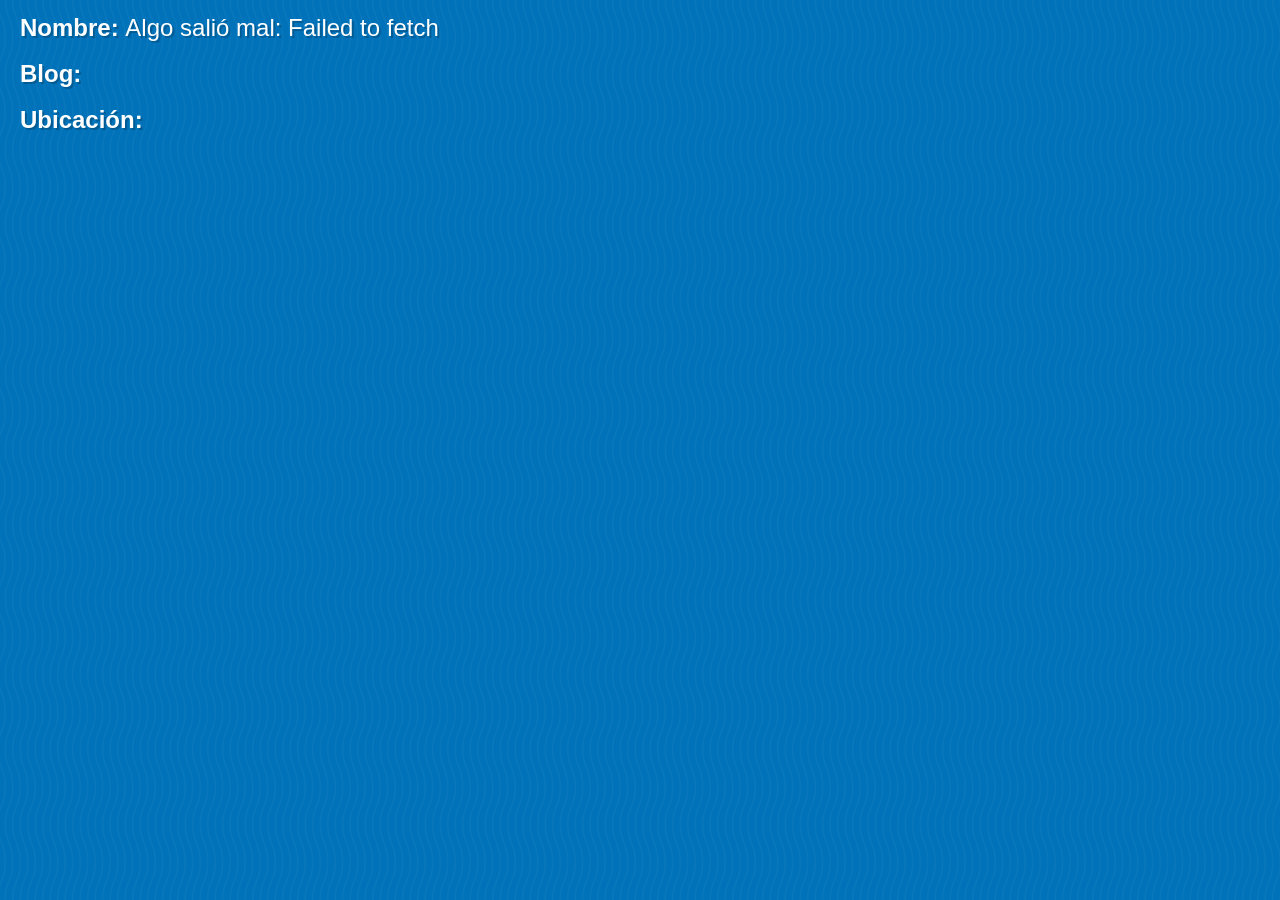
<file: index.html>
<!DOCTYPE html>
<html lang="en">
<head>
    <meta charset="UTF-8">
    <meta http-equiv="X-UA-Compatible" content="IE=edge">
    <meta name="viewport" content="width=device-width, initial-scale=1.0">
    <link rel="stylesheet" href="/assets/css/styles.css"> <!--Modifique la ruta al archivo styles.css, la ruta anterior era incorrecta.-->
    <title>APIs</title>
</head>
<body>
    <p class="name"></p>
    <p class="blog"></p>
    <p class="location"></p> <!--Agregue esta nueva etiqueta <p> con la clase location-->

  <script src="/assets/js/app.js"></script> <!--Modifique la ruta al archivo app.js-->
</body> <!--Faltaba la etiqueta de cierre de body-->
</html>
</file>
<file: assets/css/styles.css>
/* normalize.css v8.0.1 | MIT License | github.com/necolas/normalize.css */button,hr,input{overflow:visible}progress,sub,sup{vertical-align:baseline}[type=checkbox],[type=radio],legend{box-sizing:border-box;padding:0}html{line-height:1.15;-webkit-text-size-adjust:100%}body{margin:0}details,main{display:block}h1{font-size:2em;margin:.67em 0}hr{box-sizing:content-box;height:0}code,kbd,pre,samp{font-family:monospace,monospace;font-size:1em}a{background-color:transparent}abbr[title]{border-bottom:none;text-decoration:underline;text-decoration:underline dotted}b,strong{font-weight:bolder}small{font-size:80%}sub,sup{font-size:75%;line-height:0;position:relative}sub{bottom:-.25em}sup{top:-.5em}img{border-style:none}button,input,optgroup,select,textarea{font-family:inherit;font-size:100%;line-height:1.15;margin:0}button,select{text-transform:none}[type=button],[type=reset],[type=submit],button{-webkit-appearance:button}[type=button]::-moz-focus-inner,[type=reset]::-moz-focus-inner,[type=submit]::-moz-focus-inner,button::-moz-focus-inner{border-style:none;padding:0}[type=button]:-moz-focusring,[type=reset]:-moz-focusring,[type=submit]:-moz-focusring,button:-moz-focusring{outline:ButtonText dotted 1px}fieldset{padding:.35em .75em .625em}legend{color:inherit;display:table;max-width:100%;white-space:normal}textarea{overflow:auto}[type=number]::-webkit-inner-spin-button,[type=number]::-webkit-outer-spin-button{height:auto}[type=search]{-webkit-appearance:textfield;outline-offset:-2px}[type=search]::-webkit-search-decoration{-webkit-appearance:none}::-webkit-file-upload-button{-webkit-appearance:button;font:inherit}summary{display:list-item}[hidden],template{display:none}



/* Variables */
html {
  --grey: #e7e7e7;
  --gray: var(--grey);
  --blue: #0072B9;
  --pink: #D60087;
  --yellow: #ffc600;
  --black: #2e2e2e;
  --red: #c73737;
  --green: #61e846;
  --text-shadow: 2px 2px 0 rgba(0,0,0,0.2);
  --box-shadow: 0 0 5px 5px rgba(0,0,0,0.2);
  font-size: 62.5%;
  font-family: -apple-system, BlinkMacSystemFont, 'Segoe UI', Roboto, Oxygen, Ubuntu, Cantarell, 'Open Sans', 'Helvetica Neue', sans-serif;
  box-sizing: border-box;
}

*, *:before, *:after {
  box-sizing: inherit;
}

body {
  font-size: 2rem;
  line-height: 1.5;
  background-color: var(--blue);
  background-image: url("data:image/svg+xml,%3Csvg width='20' height='100' xmlns='http://www.w3.org/2000/svg'%3E%3Cpath d='M0 21.184c.13.357.264.72.402 1.088l.661 1.768C4.653 33.64 6 39.647 6 50c0 10.271-1.222 15.362-4.928 24.629-.383.955-.74 1.869-1.072 2.75v6.225c.73-2.51 1.691-5.139 2.928-8.233C6.722 65.888 8 60.562 8 50c0-10.626-1.397-16.855-5.063-26.66l-.662-1.767C1.352 19.098.601 16.913 0 14.85v6.335zm20 0C17.108 13.258 16 8.077 16 0h2c0 5.744.574 9.951 2 14.85v6.334zm0 56.195c-2.966 7.86-4 13.123-4 22.621h2c0-6.842.542-11.386 2-16.396v-6.225zM6 0c0 8.44 1.21 13.718 4.402 22.272l.661 1.768C14.653 33.64 16 39.647 16 50c0 10.271-1.222 15.362-4.928 24.629C7.278 84.112 6 89.438 6 100h2c0-10.271 1.222-15.362 4.928-24.629C16.722 65.888 18 60.562 18 50c0-10.626-1.397-16.855-5.063-26.66l-.662-1.767C9.16 13.223 8 8.163 8 0H6z' fill='%23fff' fill-rule='nonzero' fill-opacity='.1' opacity='.349'/%3E%3C/svg%3E%0A");
  background-size: 15px;
}


/* Table Styles */

table {
  border-radius: 5px;
  overflow: hidden;
  margin-bottom: 2rem;
  border-collapse: collapse;
}

td, th {
  border: 1px solid var(--grey);
  padding: 0.5rem;
}


/* Helper Divs */

.wrapper {
  max-width: 1000px;
  margin: 4rem auto;
  padding: 2rem;
  background: white;
}

.box, .wrapper {
  box-shadow: 0 0 3px 5px rgba(0,0,0,0.08653);
}
a {
  color: var(--blue);
  text-decoration-color: var(--yellow);
}


a.button, button, input[type="button"] {
  color: white;
  background: var(--pink);
  padding: 1rem;
  border: 0;
  border: 2px solid transparent;
  text-decoration: none;
  font-weight: 600;
  font-size:2rem;
}

:focus {
  outline-color: var(--pink);
}

fieldset {
  border: 1px solid black;
}

input:not([type="checkbox"]):not([type="radio"]), textarea, select {
  display: block;
  padding: 1rem;
  border: 1px solid var(--grey);
}

.success {
  border: 1px solid red;
}

h1,
h2,
h3,
h4,
h5,
h6 {
  color: white;
  margin-top: 0;
  line-height: 1;
  text-shadow: var(--text-shadow);
}
.wrapper h1,
.wrapper h2,
.wrapper h3,
.wrapper h4,
.wrapper h5,
.wrapper h6 {
  color: var(--black);
  text-shadow: none;
}

/* Agregue estilos para los datos de usuario en la pagina */

.name, .blog, .location {
  color: white;
  font-size: 2.4rem;
  margin: 1rem 2rem;
  text-shadow: var(--text-shadow);
}

.name::before {
  content: "Nombre: ";
  font-weight: bold;
}

.blog::before {
  content: "Blog: ";
  font-weight: bold;
}

.location::before {
  content: "Ubicación: ";
  font-weight: bold;
}
</file>
